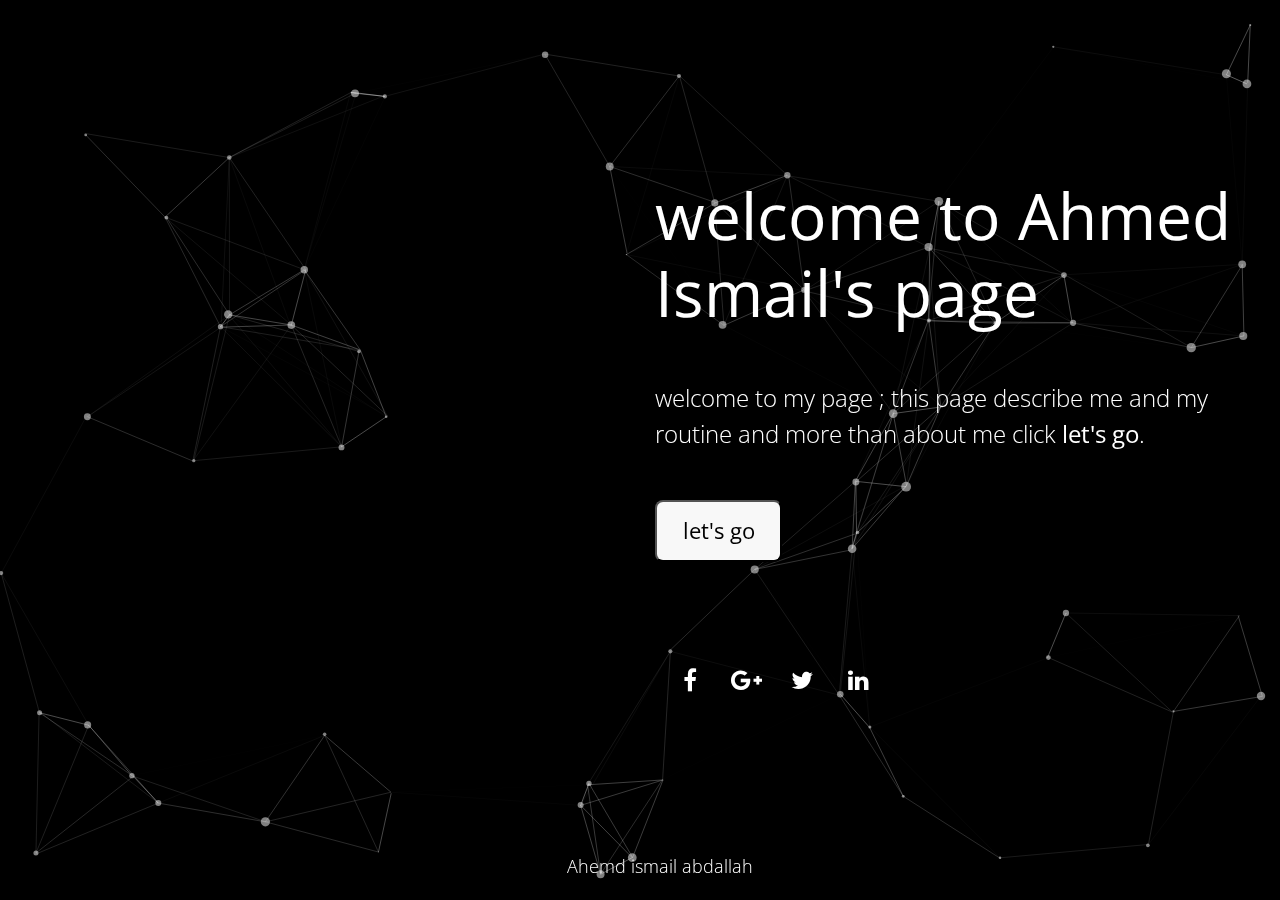
<file: index.html>
<!DOCTYPE html>
<html>
<head>
  <meta charset="utf-8">
  <meta http-equiv="X-UA-Compatible" content="IE=edge">
  <meta name="viewport" content="width=device-width, initial-scale=1">

  <title>Ahmed isamil</title>

<link rel="icon" type="image/x-icon" href="assets/zosjhtqp-removebg-previewzosjhtqp-removebg-preview.png" />
  <link rel="stylesheet" href="https://fonts.googleapis.com/css?family=Open+Sans:300,400">  <!-- Google web font "Open Sans" -->
  <link rel="stylesheet" href="css/font-awesome.min.css">
  <link rel="stylesheet" href="css/bootstrap.min.css">
  
  <link rel="stylesheet" href="css/demo.css" />
  <link rel="stylesheet" href="css/templatemo-style.css">
  
  <script type="text/javascript" src="js/modernizr.custom.86080.js"></script>
		
	</head>

	<body>

			<div id="particles-js"></div>
		
			<ul class="cb-slideshow">
	            <li></li>
	            <li></li>
	            <li></li>
	            <li></li>
	            <li></li>
	            <li></li>
	        </ul>

			<div class="container-fluid">
				<div class="row cb-slideshow-text-container ">
					<div class= "tm-content col-xl-6 col-sm-8 col-xs-8 ml-auto section">
					<header class="mb-5"><h1>welcome to Ahmed Ismail's page </h1></header>
					<P class="mb-5">welcome to my page ; this page describe me and my routine and more than about me click <b>let's go</b>. </P>
					
                    <form action="Ahmed/index1.html" method="get" class="subscribe-form">
               	    	<div class="row form-section">

							
							<div class="col-md-5 col-sm-5 col-xs-5">
								<a href="Ahmed/index1.html"><button type="submit" class="tm-btn-subscribe"><b>let's go</b></button></a>
							</div>
						
						</div>
                    </form>
                    
					<div class="tm-social-icons-container text-xs-center">
	                    <a href="https://www.facebook.com/nadoush.eldarf.5" class="tm-social-link"><i class="fa fa-facebook"></i></a>
	                    <a href="https://mail.google.com/mail/u/0/?hl=ar#search/nadoush2005%40gmail.com" class="tm-social-link"><i class="fa fa-google-plus"></i></a>
	                    <a href="https://twitter.com/ahmedIs98945702?t=JZHTiIb4xMXoNmnuzZBXnw&s=08" class="tm-social-link"><i class="fa fa-twitter"></i></a>
	                    <a href="https://www.linkedin.com/in/ahmed-ismail-859b4224b/" class="tm-social-link"><i class="fa fa-linkedin"></i></a>
	                </div>

					</div>
				</div>	
				<div class="footer-link">
					<p>Ahemd ismail abdallah</p>
				</div>
			</div>	
	</body>

	<script type="text/javascript" src="js/particles.js"></script>
	<script type="text/javascript" src="js/app.js"></script>
</html>
</file>
<file: css/demo.css>
@font-face {
    font-family: 'BebasNeueRegular';
    src: url('fonts/BebasNeue-webfont.eot');
    src: url('fonts/BebasNeue-webfont.eot?#iefix') format('embedded-opentype'),
         url('fonts/BebasNeue-webfont.woff') format('woff'),
         url('fonts/BebasNeue-webfont.ttf') format('truetype'),
         url('fonts/BebasNeue-webfont.svg#BebasNeueRegular') format('svg');
    font-weight: normal;
    font-style: normal;
}
/* CSS reset */
body,div,dl,dt,dd,ul,ol,li,h1,h2,h3,h4,h5,h6,pre,form,fieldset,input,textarea,p,blockquote,th,td { 
	margin:0;
	padding:0;
}
html,body {
	margin:0;
	padding:0;
}
table {
	border-collapse:collapse;
	border-spacing:0;
}
fieldset,img { 
	border:0;
}
input{
	border:1px solid #b0b0b0;
	padding:3px 5px 4px;
	color:#979797;
	width:190px;
}
address,caption,cite,code,dfn,th,var {
	font-style:normal;
	font-weight:normal;
}
ol,ul {
	list-style:none;
}
caption,th {
	text-align:left;
}
h1,h2,h3,h4,h5,h6 {
	font-size:100%;
	font-weight:normal;
}
q:before,q:after {
	content:'';
}
abbr,acronym { border:0;
}
/* General Demo Style */
body{
	font-family: Constantia, Palatino, "Palatino Linotype", "Palatino LT STD", Georgia, serif;
	background: #000;
	font-weight: 400;
	font-size: 15px;
	color: #aa3e03;
	overflow-y: scroll;
	overflow-x: hidden;
}
.ie7 body{
	overflow:hidden;
}
a{
	color: #333;
	text-decoration: none;
}
.container{
	position: relative;	
}
.clr{
	clear: both;
}
.container > header{
	padding: 30px 30px 10px 20px;
	margin: 0px 20px 10px 20px;
	position: relative;
	display: block;
	text-shadow: 1px 1px 1px rgba(0,0,0,0.2);
    text-align: left;
}
.container > header h1{
	font-family: 'BebasNeueRegular', 'Arial Narrow', Arial, sans-serif;
	font-size: 35px;
	line-height: 35px;
	position: relative;
	font-weight: 400;
	color: #fff;
	text-shadow: 1px 1px 1px rgba(0,0,0,0.3);
    padding: 0px 0px 5px 0px;
}
.container > header h1 span{

}
.container > header h2, p.info{
	font-size: 16px;
	font-style: italic;
	color: #f8f8f8;
	text-shadow: 1px 1px 1px rgba(0,0,0,0.6);
}
/* Header Style */
.codrops-top{
	font-family: Arial, sans-serif;
	line-height: 24px;
	font-size: 11px;
	width: 100%;
	background: #000;
	opacity: 0.9;
	text-transform: uppercase;
	z-index: 9999;
	position: relative;
	-moz-box-shadow: 1px 0px 2px #000;
	-webkit-box-shadow: 1px 0px 2px #000;
	box-shadow: 1px 0px 2px #000;
}
.codrops-top a{
	padding: 0px 10px;
	letter-spacing: 1px;
	color: #ddd;
	display: block;
	float: left;
}
.codrops-top a:hover{
	color: #fff;
}
.codrops-top span.right{
	float: right;
}
.codrops-top span.right a{
	float: none;
	display: inline;
}

p.codrops-demos{
	display: block;
	padding: 15px 0px;
}
p.codrops-demos a,
p.codrops-demos a.current-demo,
p.codrops-demos a.current-demo:hover{
    display: inline-block;
	border: 1px solid #6d0019;
	padding: 4px 10px 3px;
	font-size: 13px;
	line-height: 18px;
	margin: 2px 3px;
	font-weight: 800;
	-webkit-box-shadow: 0px 1px 1px rgba(0,0,0,0.1);
	-moz-box-shadow:0px 1px 1px rgba(0,0,0,0.1);
	box-shadow: 0px 1px 1px rgba(0,0,0,0.1);
	color:#fff;
	-webkit-border-radius: 5px;
	-moz-border-radius: 5px;
	border-radius: 5px;
	background: #a90329;
	background: -moz-linear-gradient(top, #a90329 0%, #8f0222 44%, #6d0019 100%);
	background: -webkit-gradient(linear, left top, left bottom, color-stop(0%,#a90329), color-stop(44%,#8f0222), color-stop(100%,#6d0019));
	background: -webkit-linear-gradient(top, #a90329 0%,#8f0222 44%,#6d0019 100%);
	background: -o-linear-gradient(top, #a90329 0%,#8f0222 44%,#6d0019 100%);
	background: -ms-linear-gradient(top, #a90329 0%,#8f0222 44%,#6d0019 100%);
	background: linear-gradient(top, #a90329 0%,#8f0222 44%,#6d0019 100%);
}
p.codrops-demos a:hover{
	background: #6d0019;
}
p.codrops-demos a:active{
	background: #6d0019;
	background: -moz-linear-gradient(top, #6d0019 0%, #8f0222 56%, #a90329 100%);
	background: -webkit-gradient(linear, left top, left bottom, color-stop(0%,#6d0019), color-stop(56%,#8f0222), color-stop(100%,#a90329));
	background: -webkit-linear-gradient(top, #6d0019 0%,#8f0222 56%,#a90329 100%);
	background: -o-linear-gradient(top, #6d0019 0%,#8f0222 56%,#a90329 100%);
	background: -ms-linear-gradient(top, #6d0019 0%,#8f0222 56%,#a90329 100%);
	background: linear-gradient(top, #6d0019 0%,#8f0222 56%,#a90329 100%);
	-webkit-box-shadow: 0px 1px 1px rgba(255,255,255,0.9);
	-moz-box-shadow:0px 1px 1px rgba(255,255,255,0.9);
	box-shadow: 0px 1px 1px rgba(255,255,255,0.9);
}
p.codrops-demos a.current-demo,
p.codrops-demos a.current-demo:hover{
	color: #A5727D;
	background: #6d0019;
}
/* Media Queries */
@media screen and (max-width: 767px) {
	.container > header{
		text-align: center;
	}
	p.codrops-demos {
		position: relative;
		top: auto;
		left: auto;
	}
}
</file>
<file: css/templatemo-style.css>
/*

Letter Template 

https://templatemo.com/tm-510-letter

*/

body {
	font-family: 'Open Sans', Helvetica, Arial, sans-serif;
	font-size: 24px;
	font-weight: 300;
	overflow-x: hidden;
	
}

a, button {
	transition: all 0.3s ease;
	color: #FFFFFF;
}

button:focus {
    outline: none;
}

a:hover {
	color: #FFFF00;
	text-decoration: underline;
}
a:focus {
	text-decoration: none;
	outline: none;
}

h1 {
	color: #FFFFFF;
	font-size: 4rem;	
}

p {
	color: #FFFFFF;	
}

#particles-js {
    position: absolute;
    top: 0;
    left: 0;
    z-index: 1000;
    width: 100%;
    height: 99%;
}

.cb-slideshow-text-container {
    height: 100vh;
    display: flex;
    align-items: center;
}

.tm-content {
    z-index: 1001;
}



.form-section {  
    color: #FFFFFF;
    background-color: transparent;
    margin-bottom: 100px;
    
}

.contact_email {
	color: #FFFFFF;
}
.tm-btn-subscribe {
	background-color: #f8f8f8;
	border-radius: .5rem;
    border-color: rgb(0, 0, 0);
	padding: 0.75rem 1.6rem;
    font-weight: 300;
    font-size: 1.4rem;
    cursor: pointer;
    color: black;
    transition: 0.7s ease;
}

.tm-btn-subscribe:hover {
    background-color: #ffffff;
    border-radius: 20px;
    color: #000000;
    border-color:#000000;
    transform: scale(0.91);
}

.tm-social-icons-container {
    margin: 10px;
}

.tm-social-link {
    border-color: #FFFFFF;
    color: black;
    display: inline-block;
    width: 50px;
    height: 50px;
    text-align: center;
}

.fa {
    color: #FFFFFF;
}

.footer-link {
    margin: 20px;
	font-size: 18px;
    position: absolute;
    bottom: 0;
    left: 0;
    color: white;
    text-align:center;
    width:100%;
    z-index: 1001;
}

/* Animation */
.cb-slideshow,
.cb-slideshow:after {
    position: fixed;
    width: 100%;
    height: 100%;
    top: 0px;
    left: 0px;
    z-index: 0;
}

.cb-slideshow li {
    width: 100%;
    height: 100%;
    position: absolute;
    top: 0px;
    left: 0px;
    color: transparent;
    background-size: cover;
    background-position: 50% 50%;
    background-repeat: none;
    opacity: 0;
    z-index: 0;
    -webkit-backface-visibility: hidden;
    -webkit-animation: imageAnimation 72s linear infinite 0s;
    -moz-animation: imageAnimation 72s linear infinite 0s;
    -o-animation: imageAnimation 72s linear infinite 0s;
    -ms-animation: imageAnimation 72s linear infinite 0s;
    animation: imageAnimation 72s linear infinite 0s;

}


.cb-slideshow li:nth-child(1) { 
    background-image: url(../img/letter_bg_01.jpg)
}
.cb-slideshow li:nth-child(2) { 
    background-image: url(../img/letter_bg_02.jpg);
    -webkit-animation-delay: 12s;
    -moz-animation-delay: 12s;
    -o-animation-delay: 12s;
    -ms-animation-delay: 12s;
    animation-delay: 12s; 
}
.cb-slideshow li:nth-child(3) { 
    background-image: url(../img/letter_bg_03.jpg);
    -webkit-animation-delay: 24s;
    -moz-animation-delay: 24s;
    -o-animation-delay: 24s;
    -ms-animation-delay: 24s;
    animation-delay: 24s; 
}
.cb-slideshow li:nth-child(4) { 
    background-image: url(../img/letter_bg_01.jpg);
    animation-delay: 36s; 
}
.cb-slideshow li:nth-child(5) { 
    background-image: url(../img/letter_bg_02.jpg);
    animation-delay: 48s; 
}
.cb-slideshow li:nth-child(6) { 
    background-image: url(../img/letter_bg_03.jpg);
    animation-delay: 60s; 
}


@keyframes imageAnimation { 
	0% {
	    opacity: 0;
	    animation-timing-function: ease-in;
	}
	8% {
	    opacity: 1;
	    transform: scale(1.15);
	    animation-timing-function: ease-out;
	}
	17% {
	    opacity: 1;
	    transform: scale(1.20);
	}
	25% {
	    opacity: 0;
	    transform: scale(1.40);
	}
	100% { opacity: 0 }
}


@media screen and (max-width: 1140px) { 
    .cb-slideshow li div h3 { font-size: 140px }
}
@media screen and (max-width: 600px) { 
    .cb-slideshow li div h3 { font-size: 80px }
	.tm-content {
		margin-top: 80px;
	}
}

@media screen and (max-width: 576px) { 
    .cb-slideshow li div h3 { font-size: 80px }
	
	.tm-btn-subscribe {
		margin-top: 20px;
	}
}
</file>
